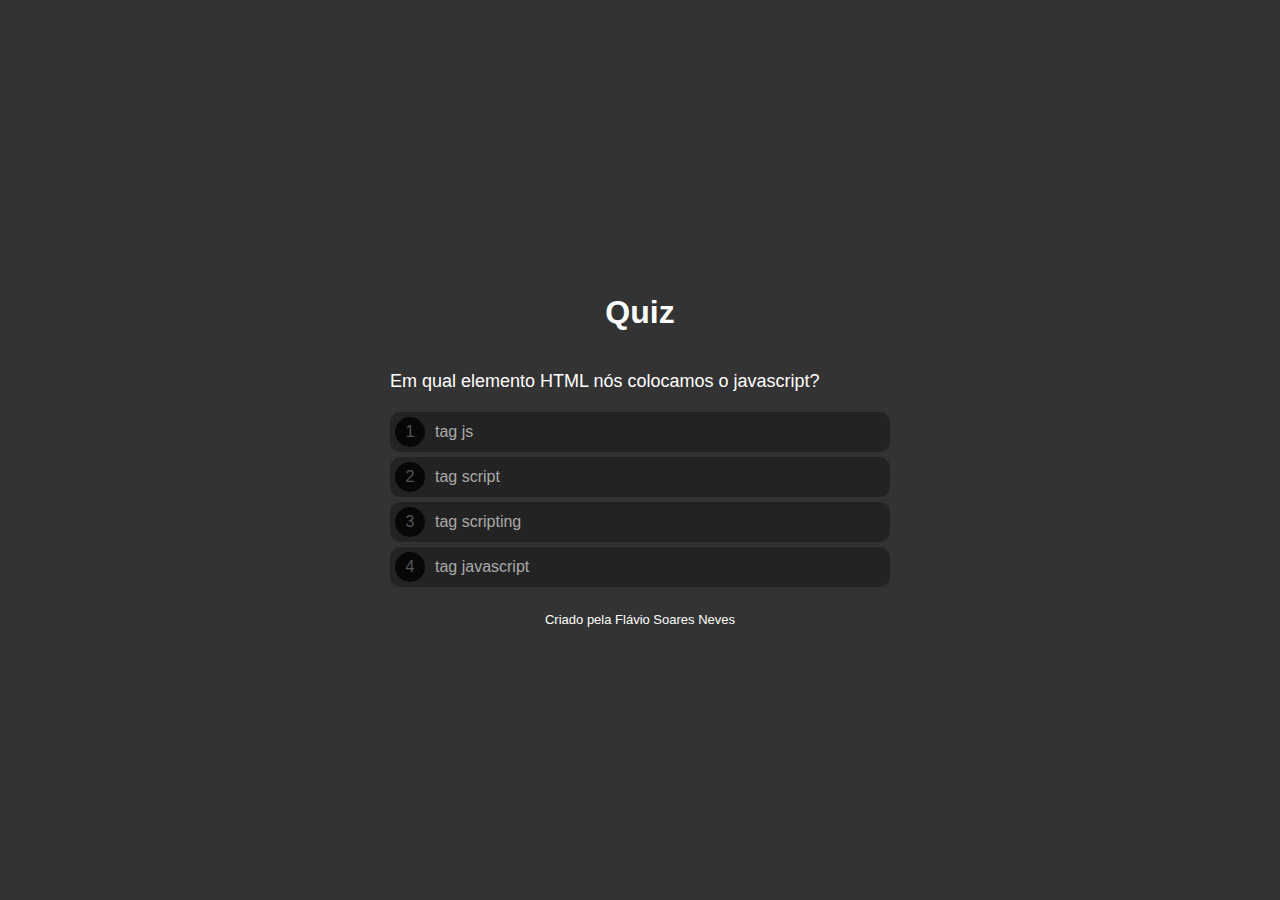
<file: Quiz/index.html>
<!DOCTYPE html>
<html lang="pt">
<head>
    <meta charset="UTF-8">
    <meta http-equiv="X-UA-Compatible" content="IE=edge">
    <meta name="viewport" content="width=device-width, initial-scale=1.0">
    <title>Quiz</title>
    <link rel="stylesheet" href="assets/css/style.css" />
</head>
<body>
    <div class="progress">
        <div class="progress--bar"></div>
    </div>

    <h1>Quiz</h1>

    <div class="questionArea">
        <div class="question">...</div>
        <div class="options">
            
        </div>
    </div>

    <div class="scoreArea">
        <img src="assets/img/prize.png" class="prizeImage" />
        <div class="scoreText1">Parabéns!</div>
        <div class="scorePct">Acertou 99%</div>
        <div class="scoreText2">Você respondeu 9 questões e acertou 8.</div>
        <button>Fazer novamente</button>
    </div>

    <footer>Criado pela Flávio Soares Neves</footer>

    <script src="assets/js/questions.js"></script>
    <script src="assets/js/script.js"></script>
</body>
</html>
</file>
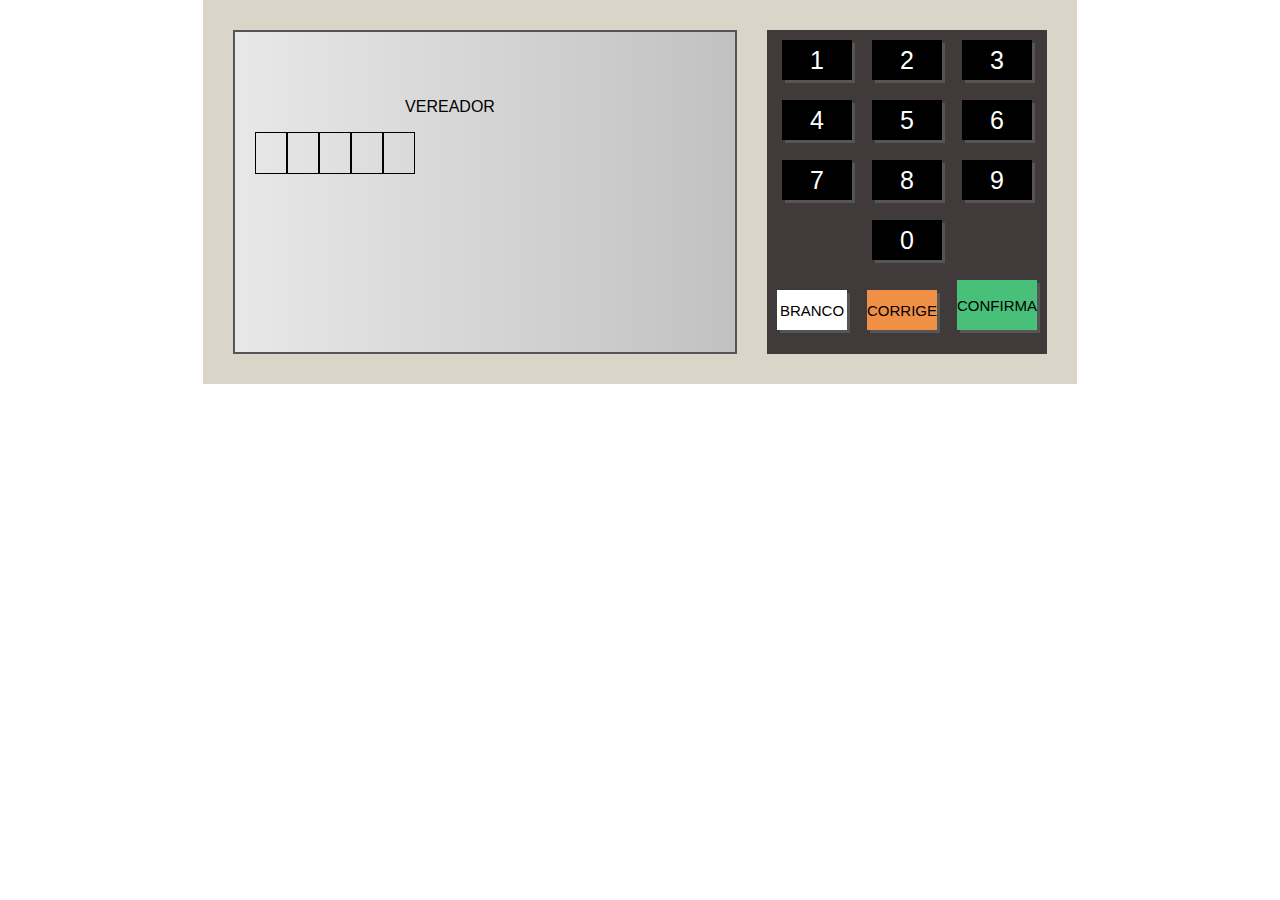
<file: UrnaEletronica/index.html>
<!DOCTYPE html>
<html lang="pt-br">
<head>
    <meta charset="UTF-8">
    <meta http-equiv="X-UA-Compatible" content="IE=edge">
    <meta name="viewport" content="width=device-width, initial-scale=1.0">
    <link rel="stylesheet" href="assets/css/style.css">
    <title>Urna Eletrônica (versão Digital)</title>
</head>
<body>
    <div class="urna">
        <div class="tela">
            <div class="d-1">
                <div class="d-1-left">
                    <div class="d-1-1">
                        <span>SEU VOTO PARA</span>
                    </div>
                    <div class="d-1-2">
                        <span>VEREADOR</span>
                    </div>
                    <div class="d-1-3">
                        <div class="numero pisca">3</div>
                        <div class="numero">8</div>
                    </div>
                    <div class="d-1-4">
                        Nome: <br>
                        Partido: <br>
                        Vice-Prefeito: <br>
                    </div>
                </div>
                <div class="d-1-right">
                    <div class="d-1-image">
                        <img src="assets/img/84.jpg" alt="">
                        Prefeito
                    </div>
                    <div class="d-1-image small">
                        <img src="assets/img/84_2.jpg" alt="">
                        Vice-Prefeito
                    </div>
                </div>
            </div>
            <div class="d-2">
                Aperte a tela:<br>
                CONFIRMA para CONFIRMAR este voto<br>
                CORRIGE para REINICIAR este voto
            </div>
        </div>
        <div class="teclado">
            <div class="teclado--linha">
                <div class="teclado--botao" onclick="clicou('1')">1</div>
                <div class="teclado--botao" onclick="clicou('2')">2</div>
                <div class="teclado--botao" onclick="clicou('3')">3</div>
            </div>
            <div class="teclado--linha">
                <div class="teclado--botao" onclick="clicou('4')">4</div>
                <div class="teclado--botao" onclick="clicou('5')">5</div>
                <div class="teclado--botao" onclick="clicou('6')">6</div>
            </div>
            <div class="teclado--linha">
                <div class="teclado--botao" onclick="clicou('7')">7</div>
                <div class="teclado--botao" onclick="clicou('8')">8</div>
                <div class="teclado--botao" onclick="clicou('9')">9</div>
            </div>
            <div class="teclado--linha">
                <div class="teclado--botao" onclick="clicou('0')">0</div>
            </div>
            <div class="teclado--linha">
                <div class="teclado--botao botao--branco" onclick="branco()">BRANCO</div>
                <div class="teclado--botao botao--corrige" onclick="corrige()">CORRIGE</div>
                <div class="teclado--botao botao--confirma" onclick="confirma()">CONFIRMA</div>
            </div>
        </div>
    </div>
    <script src="assets/js/etapas.js"></script>
    <script src="assets/js/script.js"></script>
</body>
</html>
</file>
<file: Quiz/assets/css/style.css>
* {
    margin: 0;
    padding: 0;
    box-sizing: border-box;
}

body {
    display: flex;
    min-height: 100vh;
    justify-content: center;
    align-items: center;
    flex-direction: column;
    background-color: #333;
    font-family: Arial, Helvetica, sans-serif;
}

h1 {
    color: #FFF;
    margin: 20px 0;
}

.progress {
    height: 5px;
    position: fixed;
    left: 0;
    top: 0;
    right: 0;
}
.progress--bar {
    background-color: #00FF00;
    height: 100%;
    transition: all ease .5s;
}

.questionArea,
.scoreArea {
    display: none;
}

.questionArea {
    max-width: 500px;
    width: 100%;
}

.question {
    color: #FFF;
    font-size: 18px;
    margin: 20px 0;
}
.option {
    display: flex;
    align-items: center;
    height: 40px;
    background-color: rgba(0, 0, 0, 0.3);
    border-radius: 10px;
    margin-bottom: 5px;
    color: #AAA;
    font-size: 16px;
    cursor: pointer;
}
.option span {
    display: flex;
    justify-content: center;
    align-items: center;
    width: 30px;
    height: 30px;
    border-radius: 15px;
    margin-left: 5px;
    margin-right: 10px;
    background-color: rgba(0, 0, 0, 0.8);
    color: #555;
}
.option:hover {
    background-color: rgba(0, 0, 0, 0.2);
}

.scoreArea {
    background-color: rgba(255, 255, 255, 0.5);
    padding: 20px;
    border-radius: 20px;
    margin: 10px;
    text-align: center;
}
.prizeImage {
    width: auto;
    height: 100px;
    margin-bottom: 10px;
}
.scoreText1 {
    color: #000;
    font-size: 23px;
    font-weight: bold;
    margin-bottom: 10px;
}
.scorePct {
    color: #0d630d;
    font-size: 30px;
    font-weight: bold;
    margin-bottom: 10px;
}
.scoreText2 {
    font-size: 16px;
    color: #000;
    margin-bottom: 10px;
}

.scoreArea button {
    border: 0;
    border-radius: 10px;
    background-color: rgba(0, 0, 0, 0.5);
    color: #CCC;
    padding: 10px;
    margin-top: 20px;
    cursor: pointer;
}
.scoreArea button:hover {
    background-color: rgba(0, 0, 0, 0.4);
}

footer {
    margin-top: 20px;
    color: #FFF;
    font-size: 13px;
}
</file>
<file: UrnaEletronica/assets/css/style.css>
@keyframes pisca {
    0%   {opacity: 0.2;}
    50%  {opacity: 1;  }
    100% {opacity: 0.2;}
}

body {
    margin: 0;
    display: flex;
    justify-content: center;
    align-items: center;
    font-family: Arial, Helvetica, sans-serif;
}

.urna {
    background-color: #dbd5c9;
    padding: 30px;
    display: flex;
}

.tela {
    width: 500px;
    height: 320px;
    background: linear-gradient(to right, #e8e8e8, #c1c1c1);
    border: 2px solid #555555;
    display: flex;
    flex-direction: column;
}

.teclado {
    margin-left: 30px;
    background-color: #403a3a;
}

.teclado--linha {
    display: flex;
    justify-content: center;
    align-items: flex-end;
}

.teclado--botao {
    width: 70px;
    height: 40px;
    background-color: #000000;
    color: #ffffff;
    font-size: 25px;
    display: flex;
    justify-content: center;
    align-items: center;
    margin: 10px;
    cursor: pointer;
    box-shadow: 3px 3px 0px #555555;
}

.botao--branco {
    background-color: #ffffff;
    color: #000000;
    font-size: 15px;
}

.botao--corrige {
    background-color: #f09046;
    color: #000000;
    font-size: 15px;
}

.botao--confirma {
    background-color: #48c079;
    color: #000000;
    font-size: 15px;
    width: 80px;
    height: 50px;
}

.d-1 {
    flex: 1;
    display: flex;
}

.d-1-left {
    flex: 1;
    display: flex;
    flex-direction: column;
    padding-left: 20px;
}

.d-1-1 {
    height: 50px;
    display: flex;
    align-items: center;
}

.d-1-2 {
    height: 50px;
    display: flex;
    align-items: center;
    justify-content: center;
}

.d-1-3 {
    height: 50px;
    display: flex;
}

.numero {
    display: inline-block;
    width: 30px;
    height: 40px;
    border: 1px solid #000000;
    text-align: center;
    line-height: 40px;
    font-size: 25px;
}

.pisca {
    animation-name: pisca;
    animation-duration: 1s;
    animation-iteration-count: infinite;
}

.d-1-4 {
    flex: 1;
    line-height: 30px;
}

.d-1-right {
    width: 90px;
    display: flex;
    flex-direction: column;
    align-items: flex-end;
}

.d-1-image{
    border: 1px solid #000000;
    background-color: #ffffff;
    text-align: center;
    font-size: 14px;

}

.d-1-image img {
    width: 100%;
}

.d-1-image.small {
    width: 80%;
    font-size: 12px;
}
.d-2 {
    height: 50px;
    font-size: 14px;
    border-top: 2px solid #000000;
    padding-left: 10px;
}

.aviso--grande {
    font-size: 40px;
    font-weight: bold;
    text-align: center;
}

.aviso--gigante {
    font-size: 70px;
    font-weight: bold;
    flex: 1;
    display: flex;
    justify-content: center;
    align-items: center;
}

@media (max-width: 884px) {
    .urna {
        width: 90%;
    }
}

@media (max-width: 660px) {
    .urna {
        flex-direction: column;
        align-items: center;
    }

    .tela {
        width: 90%;
    }

    .teclado {
        margin-top: 10px;
        margin-left: 0px;
    }
}
</file>
